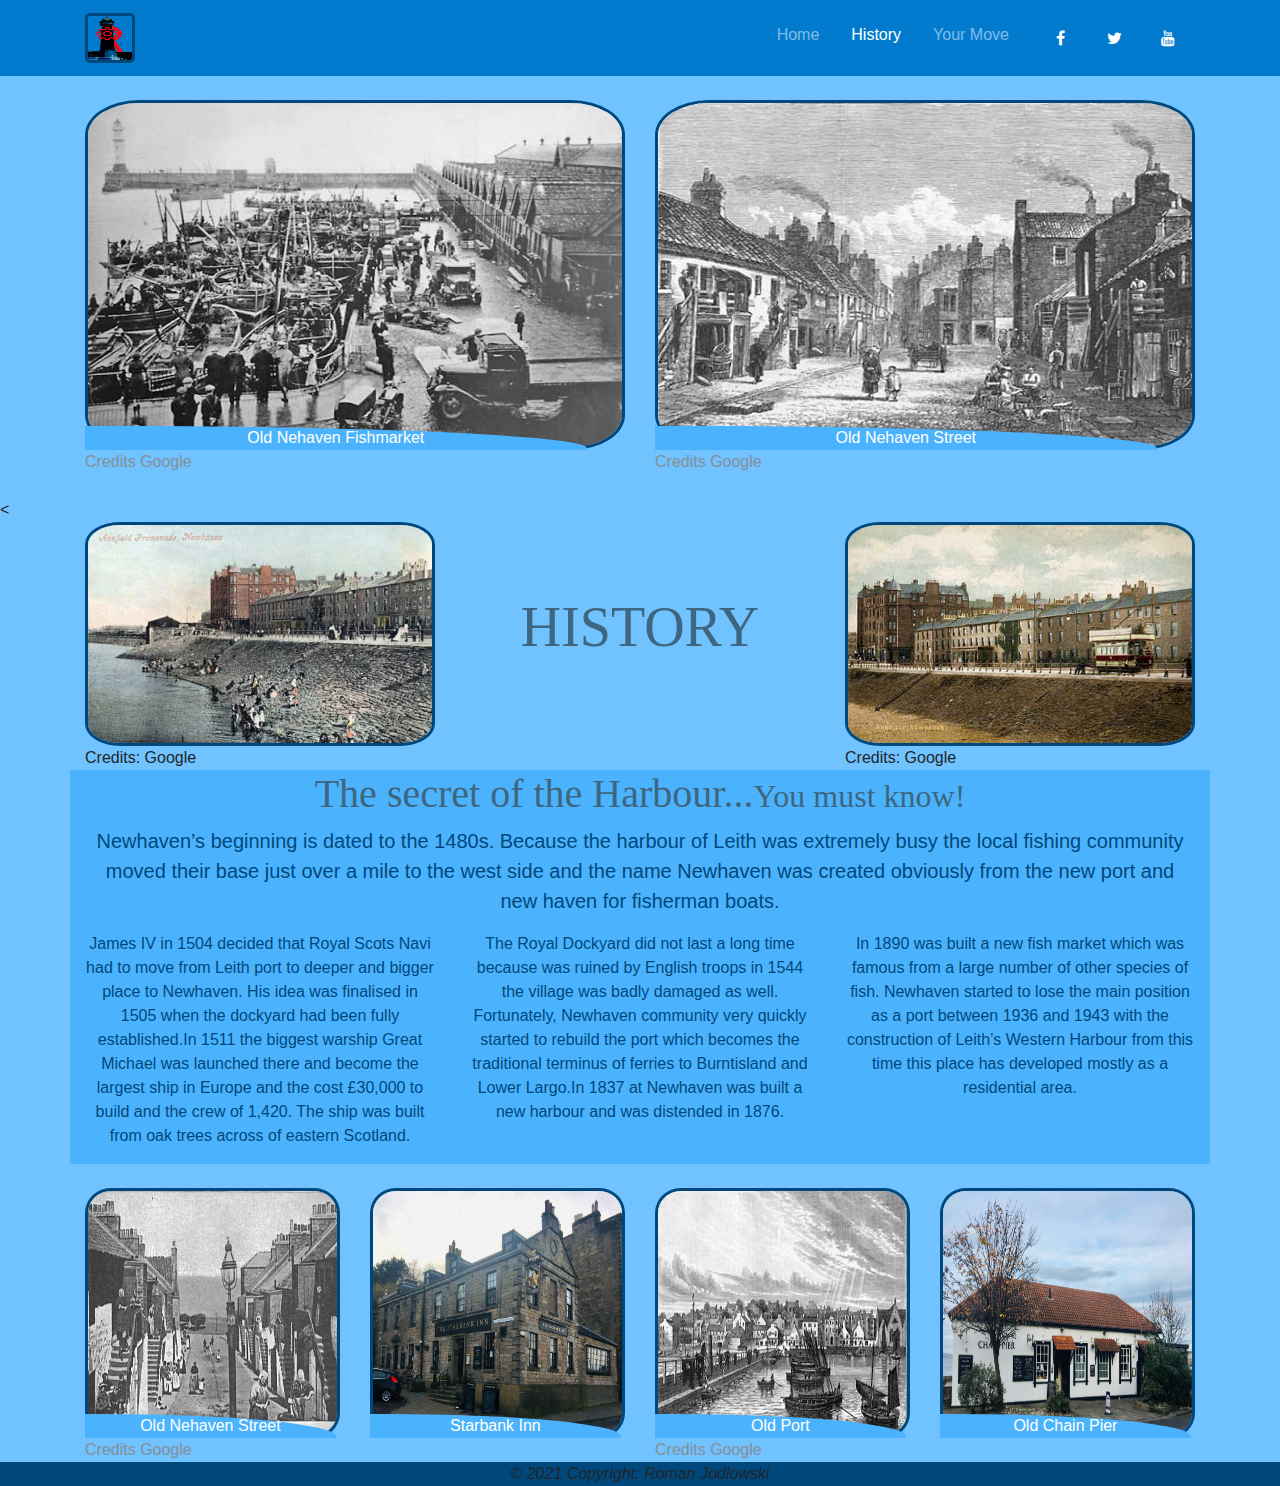
<file: history.html>
<!doctype html>
<html lang="en">

<head>
	<title>NewHavenWebAssessment</title>
	<!-- add bootstrap css file-->
	<link rel="stylesheet" type="text/css" href="css/bootstrap.min.css">
	<link rel="stylesheet" type="text/css" href="css/main.css">
	<link rel="stylesheet" href="https://cdnjs.cloudflare.com/ajax/libs/font-awesome/4.7.0/css/font-awesome.min.css">

</head>

<body>

	<!-- navbar -->
	<nav class="navbar sticky-top navbar-dark bg-dark navbar-expand-md" role="navigation">
		<div class="container">

			<a class="navbar-brand" href="index.html"><img src="images/logo.png" width="50" height="50" alt="" loading="lazy"></a>
			<button class="navbar-toggler" type="button" data-toggle="collapse" data-target="#globalNav" aria-controls="globalNav" aria-expanded="false" aria-label="Toggle navigation">
				<span class="navbar-toggler-icon"></span>
			</button>

			<div class="collapse navbar-collapse" id="globalNav">
				<ul class="navbar-nav">
					<li class="nav-item">
						<a class="nav-link" href="index.html">Home</a>
					</li>
					<li class="nav-item active">
						<a class="nav-link" href="history.html">History</a>
					</li>
					<li class="nav-item">
						<a class="nav-link" href="move.html">Your Move</a>
					</li>
					<li class="nav-item">
						<a href="#" class="fa fa-facebook"></a>
					</li>
					<li class="nav-item">
						<a href="#" class="fa fa-twitter"></a>
					</li>
					<li class="nav-item">
						<a href="#" class="fa fa-youtube"></a>
					</li>
				</ul>

			</div>

		</div>
	</nav>

	<!-- header section-->

	<br>
	<div class="pic" id="pic">
	<div class="container">
		<div class="row">
			<div class="col-md-6 item">
				<img class="img-fluid" src="images/oldHarbour.jpg" alt="Old Harbour" style="width: 600px; height: 350px">
				<div class="des">
						Old Nehaven Fishmarket
					</div>
					<span class="text-muted">Credits Google</span>
			</div>
			<div class="col-md-6 item">
				<img class="img-fluid" src="images/oldNewhaven2.jpg" alt="Old Harbour" style="width: 600px; height: 350px">
				<div class="des">
						Old Nehaven Street
					</div>
					<span class="text-muted">Credits Google</span>
			</div>
		</div>
	</div>
	</div>
	<br>

	<!--title section-->
<
	<div class="container">
		<div class="row">
			<div class="col-lg-4">
				<img class="img-fluid" src="images/oldNewhaven.jpg" alt="Old Harbour">
				Credits: Google
			</div>
			<div class="col-md-4">
				<div class="container p-5 my-4">
					<h1 class="display-4">HISTORY</h1>
				</div>
			</div>
			<div class="col-lg-4">
				<img class="img-fluid" src="images/oldNehaven1.jpg" alt="Old Harbour">
				Credits: Google
			</div>
		</div>
	</div>

	<!--text section-->

	<div class="container">
		<div class="row">
			<article class="col-md-12" style="background-color: #4bb3fd">
				<h1>The secret of the Harbour...<small>You must know! </small></h1>

				<p class="lead">
					Newhaven’s beginning is dated to the 1480s. Because the harbour of Leith was extremely busy the local fishing community moved their base just over a mile to the west side and the name Newhaven was created obviously from the new port and new haven for fisherman boats.</p>
				<div class="row">
					<div class="col-md">
						<p>James IV in 1504 decided that Royal Scots Navi had to move from Leith port to deeper and bigger place to Newhaven. His idea was finalised in 1505 when the dockyard had been fully established.In 1511 the biggest warship Great Michael was launched there and become the largest ship in Europe and the cost £30,000 to build and the crew of 1,420. The ship was built from oak trees across of eastern Scotland.
						</p>
					</div>
					<div class="col-md">
						<p>The Royal Dockyard did not last a long time because was ruined by English troops in 1544 the village was badly damaged as well. Fortunately, Newhaven community very quickly started to rebuild the port which becomes the traditional terminus of ferries to Burntisland and Lower Largo.In 1837 at Newhaven was built a new harbour and was distended in 1876.</p>
					</div>
					<div class="col-md">
						<p> In 1890 was built a new fish market which was famous from a large number of other species of fish. Newhaven started to lose the main position as a port between 1936 and 1943 with the construction of Leith’s Western Harbour from this time this place has developed mostly as a residential area.</p>
					</div>
				</div>
			</article>
		</div>
	</div>
	<br>

	<!--text&picture section-->

	<div class="pic" id="pic">
		<div class="container">
			<div class="row">
				<div class="col-lg-3 item">
					<img src="images/oldNewhaven3.jpg" class="img-fluid" alt="Old Harbour" style="width: auto; height: 250px">
					<div class="des">
						Old Nehaven Street
					</div>
					<span class="text-muted">Credits Google</span>
				</div>
				<div class="col-lg-3 item">
					<img src="images/pubs4.jpg" class="img-fluid" alt="Old Harbour" style="width: auto; height: 250px">
					<div class="des">
						Starbank Inn
					</div>
				</div>
				<div class="col-lg-3 item">
					<img src="images/oldNewhaven4.jpg" class="img-fluid" alt="Old Harbour" style="width: auto; height: 250px">
					<div class="des">
						Old Port
					</div>
					<span class="text-muted">Credits Google</span>
				</div>
				<div class="col-lg-3 item">
					<img src="images/pier2.jpg" class="img-fluid" alt="Old Harbour" style="width: auto; height: 250px">
					<div class="des">
						Old Chain Pier
					</div>
				</div>
			</div>
		</div>
	</div>

	<!-- foooter -->

	<footer>&copy; 2021 Copyright: Roman Jodlowski </footer>


	<!-- add javaScript file from js file -->
	<script src="https://cdnjs.cloudflare.com/ajax/libs/popper.js/1.12.9/umd/popper.min.js" integrity="sha384-ApNbgh9B+Y1QKtv3Rn7W3mgPxhU9K/ScQsAP7hUibX39j7fakFPskvXusvfa0b4Q" crossorigin="anonymous"></script>
	<script type="text/javascript" src="js/jquery.min.js"></script>
	<script type="text/javascript" src="js/bootstrap.min.js"></script>
	<script type="text/javascript" src='js/main.js'></script>

</body>

</html>
</file>
<file: css/main.css>
body {
	padding: 0;
	margin: 0;
	background: #70C3FF;
}

.jumbotron {
	background-color: #5674 !important;
}
p {
	font-family: Decorative Script;
	text-decoration: none;
	color: #3E6680;
	text-align: center;
}
h1 {
	font-family: Decorative Script;
	text-decoration: none;
	color:  #3E6680;
	text-align: center;
}

p,
h5 {
	font-family: sans-serif;
	text-decoration: none;
	color: #00487C;
}

.navbar {
	background-color: #027BCE !important;
}


.fa {
	padding: 10px;
	font-size: 50px;
	width: 50px;
	text-align: center;
	text-decoration: none;
	margin: 5px 2px;
}

.fa:hover {
	opacity: 0.7;
}

.fa-facebook {
	background: #027BCE;
	color: white;
}

.fa-twitter {
	background: #027BCE;
	color: white;
}

.fa-youtube {
	background: #027BCE;
	color: white;
}

.nav-link {
	margin-right: 1em !important;
}

.nav-link:hover {
	background: #70c3ff;
	color: #027BCE;
}

.navbar-collapse {
	justify-content: flex-end;
}

footer {
	text-align: center;
	background-color: #00487C;
	font-family: sans-serif;
	font-style: italic;
}

#MyCarousel {
	height: 400px;
	width: auto;
	overflow: hidden;
}

@-webkit-keyframes fadeIn {
	from {
		opacity: 0;
	}

	to {
		opacity: 1;
	}
}

img {
	border: 3px solid #00487C;
	border-radius: 10%;
}

.video-fluid {
	width: 100%;
	height: auto;

}

.pic .item {
	position: relative;
	overflow: hidden;
}

.pic .des {
	background: #4bb3fd;
	color: #fff;
	text-align: center;
	border-top-right-radius: 93%;
	transition: .3s ease-in-out;
	position: absolute;
	width: 88%;
	bottom: 24px;


}

.pic .item:hover .des {
	height: 100%;
	background: #f973007d;
	position: absolute;
	width: 95%;
	padding: 5em;
	top: 0;
	border-top-right-radius: 0;
}
</file>
